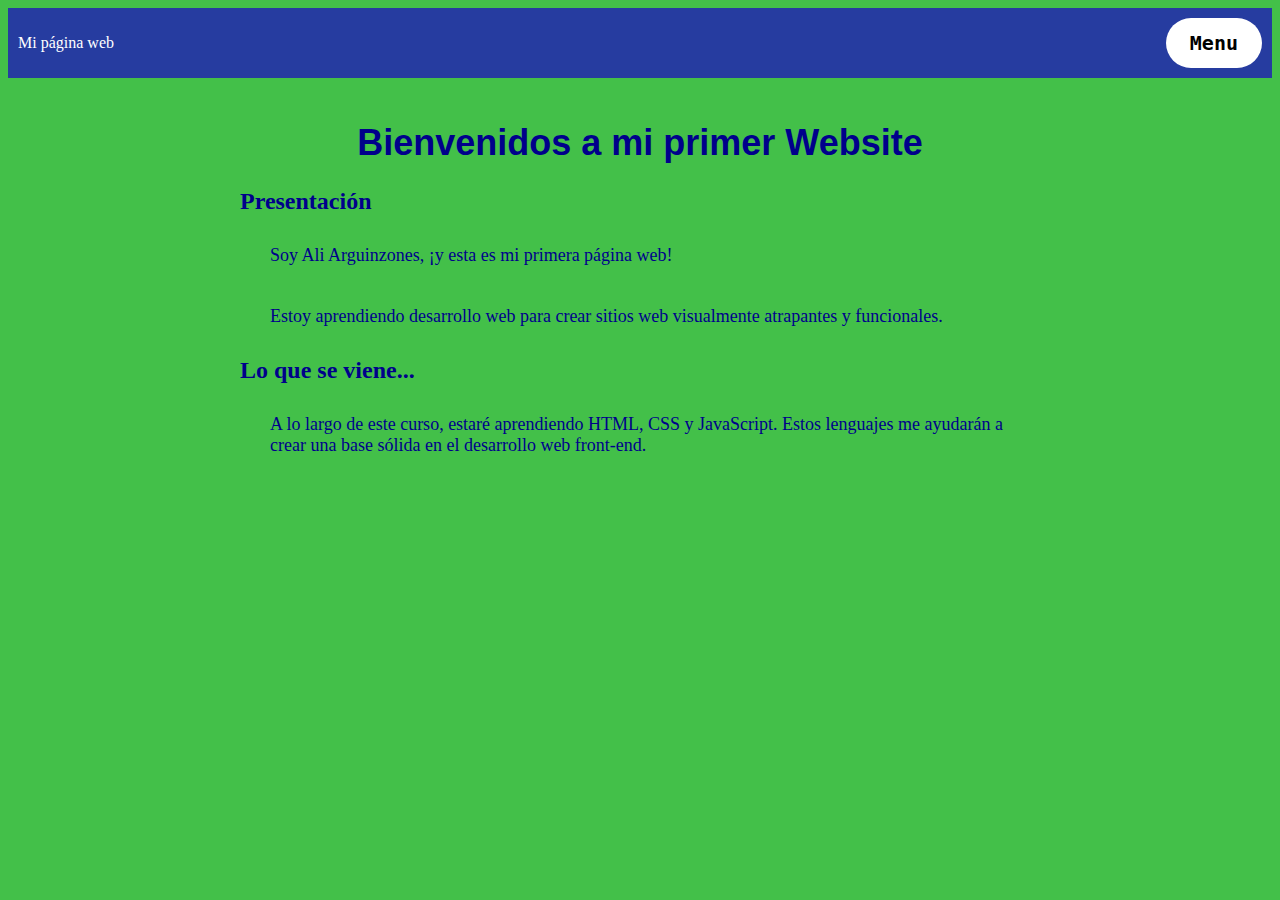
<file: index.html>
<!DOCTYPE html>
<html>
<head>
  <title>Mi Primer Website</title>
  <link rel="stylesheet" type="text/css" href="styles.css">
</head>
<body>
    
      <header class="container-nav">
      <nav class="navbar" role="navigation">
        <a href="index.html" class="brand">Mi página web</a>
        <ul class="nav-links">
          <li><a href="index.html">Inicio</a></li>
          <li><a href="about.html">Quines Somos</a></li>
          <li><a href="services.html">Servicio</a></li>
          <li><a href="contact.html">Contacto</a></li>
        </ul>
      </nav>
      <button class="button-menu-toggle">Menu</button>
    </header>

    <main>
    </div>
    <div class="container">
      <h1>Bienvenidos a mi primer Website</h1>
      <section>
        <h2>Presentación</h2>
        <p>Soy Ali Arguinzones, ¡y esta es mi primera página web!</p>
        <p>Estoy aprendiendo desarrollo web para crear sitios web visualmente atrapantes y funcionales.</p>
      </section>
      <section>
        <h2>Lo que se viene...</h2>
        <p>
          A lo largo de este curso, estaré aprendiendo HTML, CSS y JavaScript. Estos lenguajes me ayudarán a crear una base sólida en el desarrollo web front-end.
        </p>
      </section>
    </div>  
    <iframe width="560" height="315" src="https://www.youtube.com/embed/qWcwFMAqpME" title="YouTube video player" frameborder="0" allow="accelerometer; autoplay; clipboard-write; encrypted-media; gyroscope; picture-in-picture; web-share" allowfullscreen></iframe>  
    </main>

    <footer>      
     
    </footer>
    <script src="scrip.js"></script>
</body>
</html>
</file>
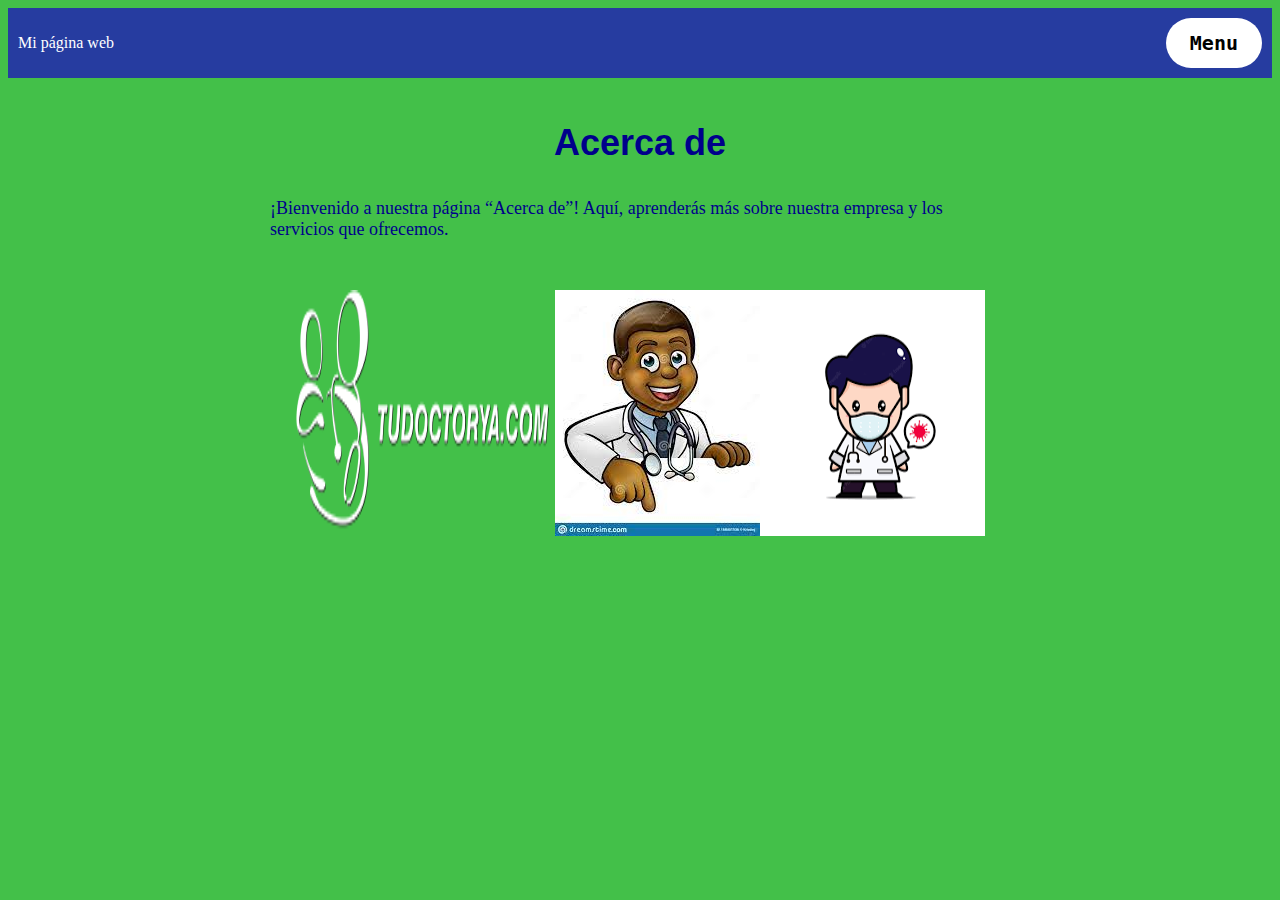
<file: about.html>
<!DOCTYPE html>
<html>

<head>
  <title>Mi Primer Website</title>
  <link rel="stylesheet" type="text/css" href="styles.css">
</head>

<body>

    <header class="container-nav">
        <nav class="navbar" role="navigation">
          <a href="index.html" class="brand">Mi página web</a>
          <ul class="nav-links">
            <li><a href="index.html">Inicio</a></li>
            <li><a href="about.html">Quines Somos</a></li>
            <li><a href="services.html">Servicio</a></li>
            <li><a href="contact.html">Contacto</a></li>
          </ul>
        </nav>
        <button class="button-menu-toggle">Menu</button>
      </header>
  
      <main>
        <div class="container">   
            <h1>Acerca de</h1>
        <p>¡Bienvenido a nuestra página “Acerca de”! Aquí, aprenderás más sobre nuestra empresa y los servicios que ofrecemos.</p>
              </div>
            </div>
          </div>
          
          <script src="scrip.js"></script>
          <div class="img-container">
            <img src="tudoctorya.png" alt="Descripción de la imagen 1" />
            <img src="descarga.jpg" alt="Descripción de la imagen 2" />
            <img src="descarga.png" alt="Descripción de la imagen 3" />
          </div>
      </main>
  
       </footer>
  
 
  
</body>
</html>
</file>
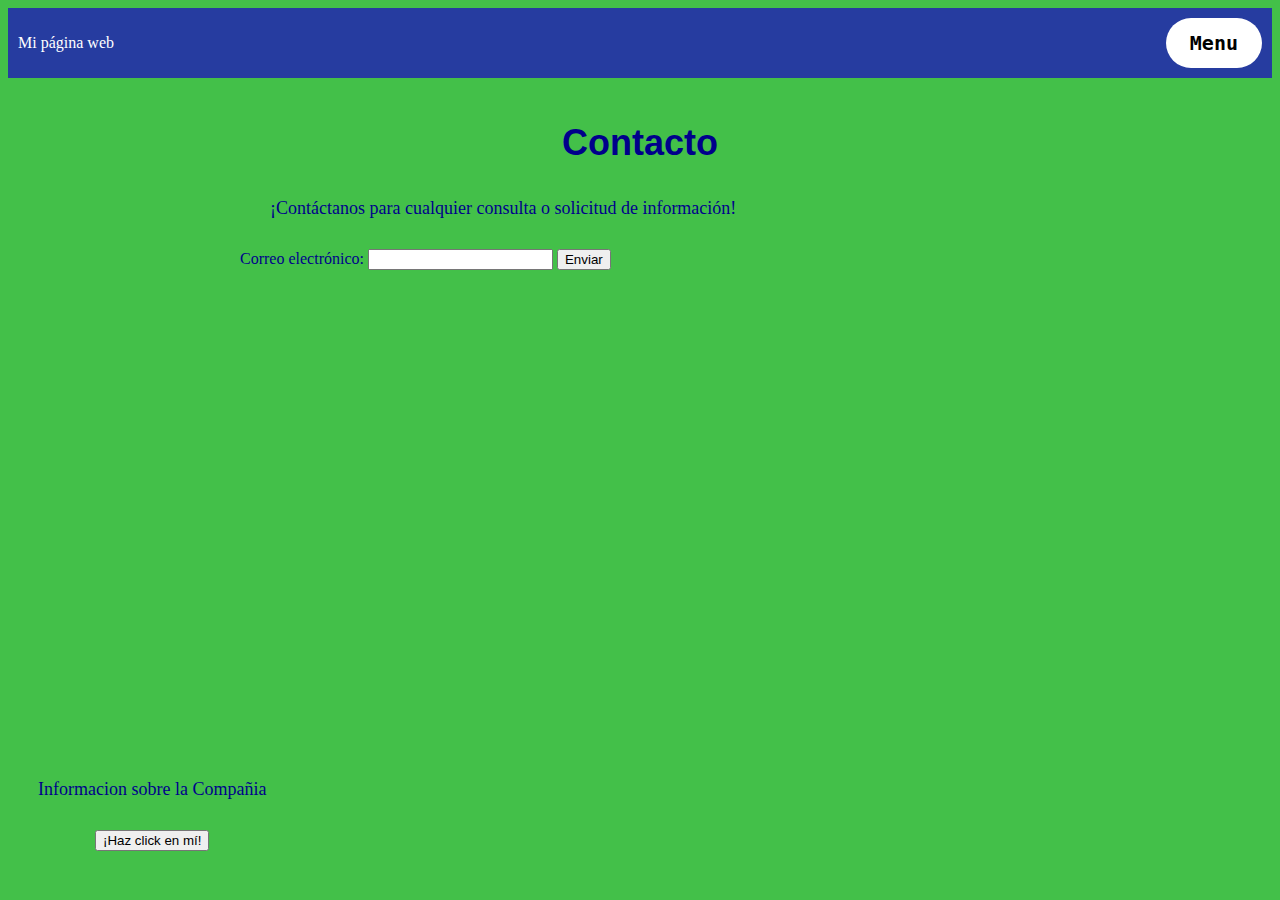
<file: contact.html>
<!DOCTYPE html>
<html>

<head>
   <link rel="stylesheet" type="text/css" href="styles.css">
</head>

<body>

    <header class="container-nav">
        <nav class="navbar" role="navigation">
          <a href="index.html" class="brand">Mi página web</a>
          <ul class="nav-links">
            <li><a href="index.html">Inicio</a></li>
            <li><a href="about.html">Quines Somos</a></li>
            <li><a href="services.html">Servicio</a></li>
            <li><a href="contact.html">Contacto</a></li>
          </ul>
        </nav>
        <button class="button-menu-toggle">Menu</button>
      </header>
  
      <main>
        <div class="container">
            <h1>Contacto</h1>
          <p>¡Contáctanos para cualquier consulta o solicitud de información!</p>
          <form>
            <form id="myForm"><label for="email">Correo electrónico:</label>
              <input type="email" id="email" name="email" required>
              <button type="submit">Enviar</button>
            </form>
          </form>
          </div>     
      </main>
  
      <footer>
        <p>Informacion sobre la Compañia</p>
        <button onclick="showalert()"> ¡Haz click en mí!</button>
      </footer>
  
        <div class="column">        
                      
      </div>
    </div>
  </div>
  
  <script src="scrip.js"></script>
</body>
</html>
</file>
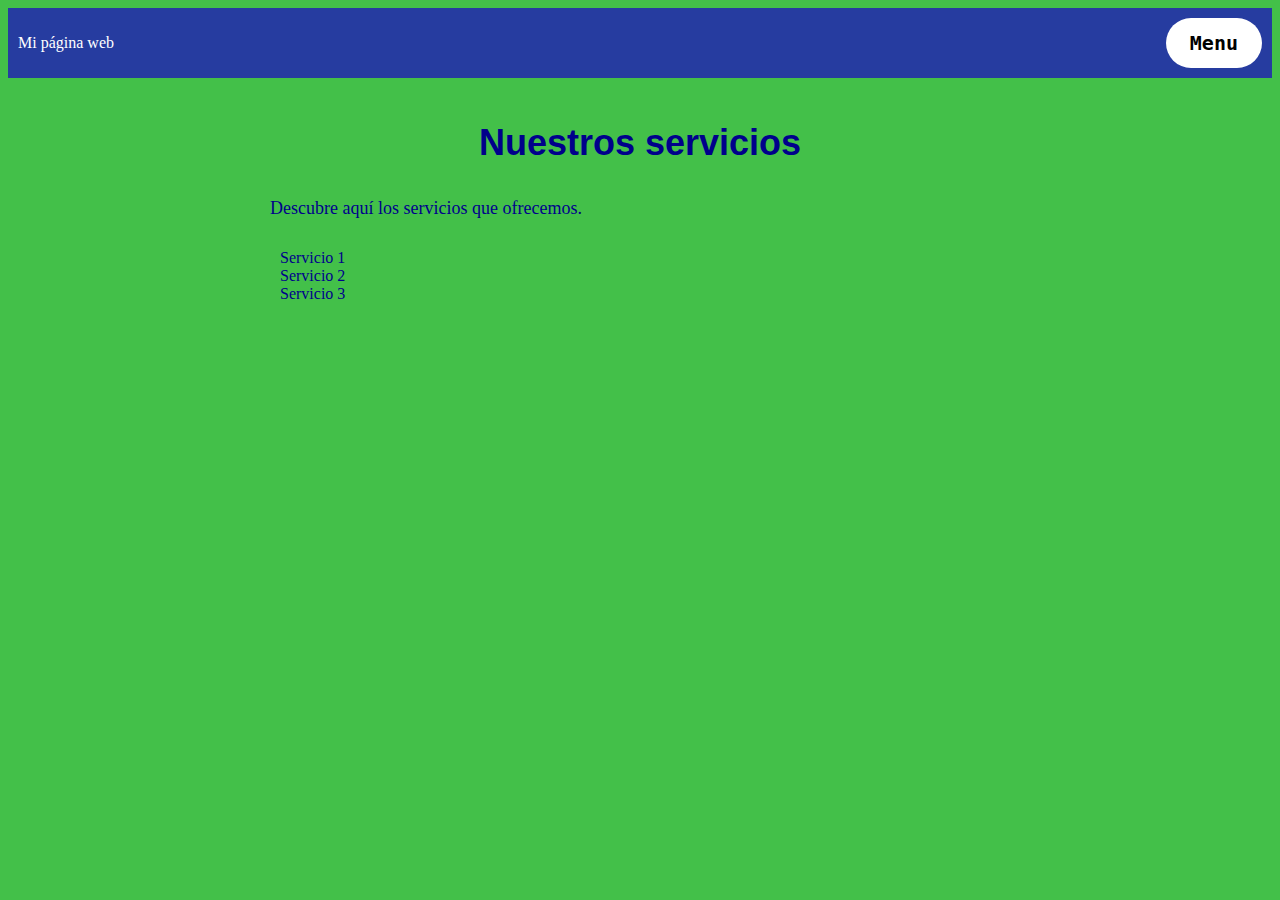
<file: services.html>
<!DOCTYPE html>
<html>

<head>
  <title>Mi Primer Website</title>
  <link rel="stylesheet" type="text/css" href="styles.css">
</head>

<body>

    <header class="container-nav">
        <nav class="navbar" role="navigation">
          <a href="index.html" class="brand">Mi página web</a>
          <ul class="nav-links">
            <li><a href="index.html">Inicio</a></li>
            <li><a href="about.html">Quines Somos</a></li>
            <li><a href="services.html">Servicio</a></li>
            <li><a href="contact.html">Contacto</a></li>
          </ul>
        </nav>
        <button class="button-menu-toggle">Menu</button>
      </header>
  
      <main>
        <div class="container">   
            <h1>Nuestros servicios</h1>
        <p>Descubre aquí los servicios que ofrecemos.</p>
        <ul>
          <li>Servicio 1</li>
          <li>Servicio 2</li>
          <li>Servicio 3</li>
        </ul>
              </div>
            </div>
      </main>
  
       </footer>
    <nav class="navbar" role="navigation">
        
        <ul class="nav-links">
          <li><a href="index.html">Inicio</a></li>
          <li><a href="about.html">Quines Somos</a></li>
          <li><a href="services.html">Servicio</a></li>
          <li><a href="contact.html">Contacto</a></li>
        </ul>
      </nav>
    </nav>
     </div>
  
  </div>
  
  <script src="scrip.js"></script>
</body>
</html>
</file>
<file: styles.css>
body {
    background-color: rgb(67, 192, 73);
    color: darkblue;
}
h1 {
    font-family: "arial", sans-serif;
    font-size: 36px;
    text-align: center;
}

footer{
  position: absolute;
  bottom: 0;
  z-index: -1;
display: flex;
flex-direction: column;
align-items: center;
min-height: 200px;
justify-content: center;
text-align: center;

}
.img-container
{
  display: flex;
  flex-wrap: wrap;
  justify-content: center;
  
}

.video-container{
display: flex;
flex-direction: column;
align-items: center;
gap: 50px;
padding: 50px;


}

p {
    font-family: "Georgia", serif;
    font-size: 18px;
    padding: 10px;
    margin: 20px;
}
.container {
    max-width: 800px;
    margin: auto;
    padding: 20px;
  }
  .row {
    display: flex;
    flex-wrap: wrap;
    margin: 10px;
  }
  
  .column {
    flex: 1;
    padding: 10px;
  }
  @media (max-width: 600px) {
    .column {
      flex: 100%;
    }
  }
  .container-nav {
    display: flex;
    padding: 10px;
    height: 50px;
    background-color: rgb(38, 60, 160);
  }
  
  
  .navbar {
    display: flex;
    justify-content: space-between;
    width: 100%;
  }
  
  
  .brand {
    display: flex;
    align-items: center;
  }
  
  
  li a {
    padding: 8px 24px;
  }
  
  
  li {
    list-style-type: none;
  }
  
  
  a {
    color: white;
    text-decoration:none;
  }
  
  
  .nav-links {
    display: flex;
    align-items: center;
  }
  
  
  .button-menu-toggle {
    display: none;
  }
  @media (max-width: 768px) {}
    .column {
      flex: 100%;
    }
  
  
    .nav-links {
      display: none;
    }
  
  
    .button-menu-toggle {
      display: block;
      background-color: white;
      border:none;
      border-radius: 50px;
      padding: 0 24px;
      font-family: monospace;
      font-weight: bold;
      font-size: 20px;
    }
   
    .nav-links.nav-links-responsive {
      position: absolute;
      display: flex;
      background-color: rgba(27, 74, 134, 0.95);
      width: 100%;
      height: 100%;
      top: 70px;
      left: 0;
      flex-direction: column;
      padding-top: 200px;
      align-items: center;
      gap:70px;
      font-size: 40px;
  
  
    }
</file>
